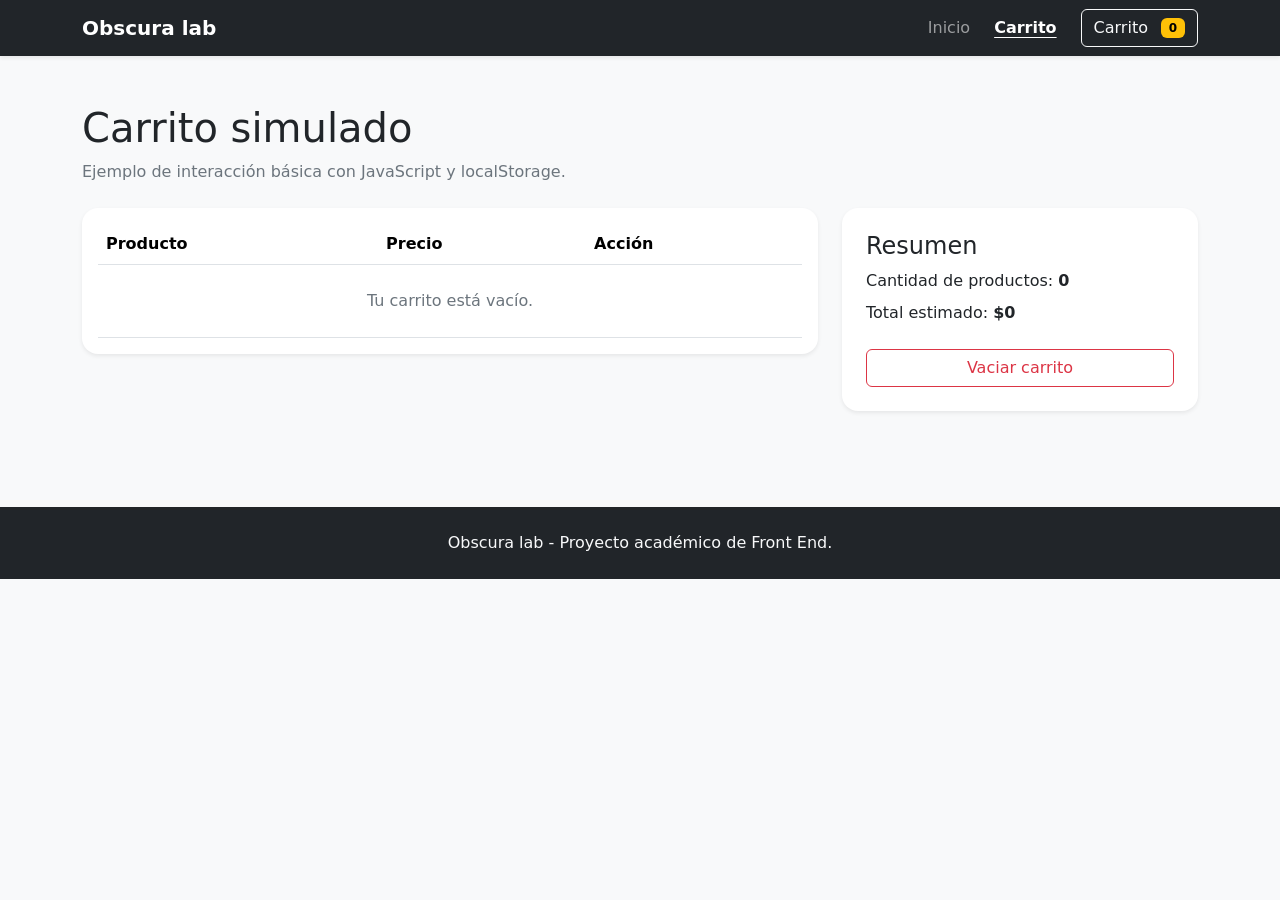
<file: carrito.html>
<!doctype html>
<html lang="es">
  <head>
    <meta charset="UTF-8" />
    <meta name="viewport" content="width=device-width, initial-scale=1.0" />
    <meta name="description" content="Carrito simulado de Obscura lab." />
    <title>Obscura lab | Carrito</title>
    <link
      href="https://cdn.jsdelivr.net/npm/bootstrap@5.3.3/dist/css/bootstrap.min.css"
      rel="stylesheet"
      integrity="sha384-QWTKZyjpPEjISv5WaRU9OFeRpok6YctnYmDr5pNlyT2bRjXh0JMhjY6hW+ALEwIH"
      crossorigin="anonymous"
    />
    <link rel="stylesheet" href="assets/css/styles.css" />
  </head>
  <body data-page="cart">
    <header>
      <nav
        class="navbar navbar-expand-lg bg-dark navbar-dark sticky-top shadow-sm"
        aria-label="Navegación principal"
      >
        <div class="container">
          <a class="navbar-brand fw-bold" href="index.html">Obscura lab</a>
          <button
            class="navbar-toggler"
            type="button"
            data-bs-toggle="collapse"
            data-bs-target="#menuPrincipal"
            aria-controls="menuPrincipal"
            aria-expanded="false"
            aria-label="Abrir menú de navegación"
          >
            <span class="navbar-toggler-icon"></span>
          </button>
          <div class="collapse navbar-collapse" id="menuPrincipal">
            <ul class="navbar-nav ms-auto align-items-lg-center gap-lg-2">
              <li class="nav-item">
                <a class="nav-link" href="index.html">Inicio</a>
              </li>
              <li class="nav-item">
                <a class="nav-link" href="carrito.html">Carrito</a>
              </li>
              <li class="nav-item ms-lg-2">
                <a
                  class="btn btn-outline-light position-relative"
                  href="carrito.html"
                >
                  Carrito
                  <span
                    id="cart-count"
                    class="badge text-bg-warning ms-2"
                    aria-live="polite"
                    >0</span
                  >
                </a>
              </li>
            </ul>
          </div>
        </div>
      </nav>
    </header>

    <main class="py-5">
      <div class="container">
        <section class="mb-4">
          <h1 class="mb-2">Carrito simulado</h1>
          <p class="text-secondary mb-0">
            Ejemplo de interacción básica con JavaScript y localStorage.
          </p>
        </section>

        <section class="row g-4">
          <div class="col-12 col-lg-8">
            <div class="table-responsive bg-white rounded-4 shadow-sm p-3">
              <table class="table align-middle mb-0">
                <thead>
                  <tr>
                    <th scope="col">Producto</th>
                    <th scope="col">Precio</th>
                    <th scope="col">Acción</th>
                  </tr>
                </thead>
                <tbody id="cart-items">
                  <!-- Filas cargadas con JavaScript -->
                </tbody>
              </table>
            </div>
          </div>

          <div class="col-12 col-lg-4">
            <aside class="bg-white rounded-4 shadow-sm p-4">
              <h2 class="h4">Resumen</h2>
              <p class="mb-2">
                Cantidad de productos: <strong id="cart-total-items">0</strong>
              </p>
              <p class="mb-4">
                Total estimado: <strong id="cart-total-price">$0</strong>
              </p>
              <button id="btn-clear-cart" class="btn btn-outline-danger w-100">
                Vaciar carrito
              </button>
            </aside>
          </div>
        </section>
      </div>
    </main>

    <footer class="bg-dark text-light py-4 mt-5">
      <div class="container text-center">
        <p class="mb-0">Obscura lab - Proyecto académico de Front End.</p>
      </div>
    </footer>

    <script
      src="https://cdn.jsdelivr.net/npm/bootstrap@5.3.3/dist/js/bootstrap.bundle.min.js"
      integrity="sha384-YvpcrYf0tY3lHB60NNkmXc5s9fDVZLESaAA55NDzOxhy9GkcIdslK1eN7N6jIeHz"
      crossorigin="anonymous"
    ></script>
    <script src="assets/js/app.js"></script>
  </body>
</html>
</file>
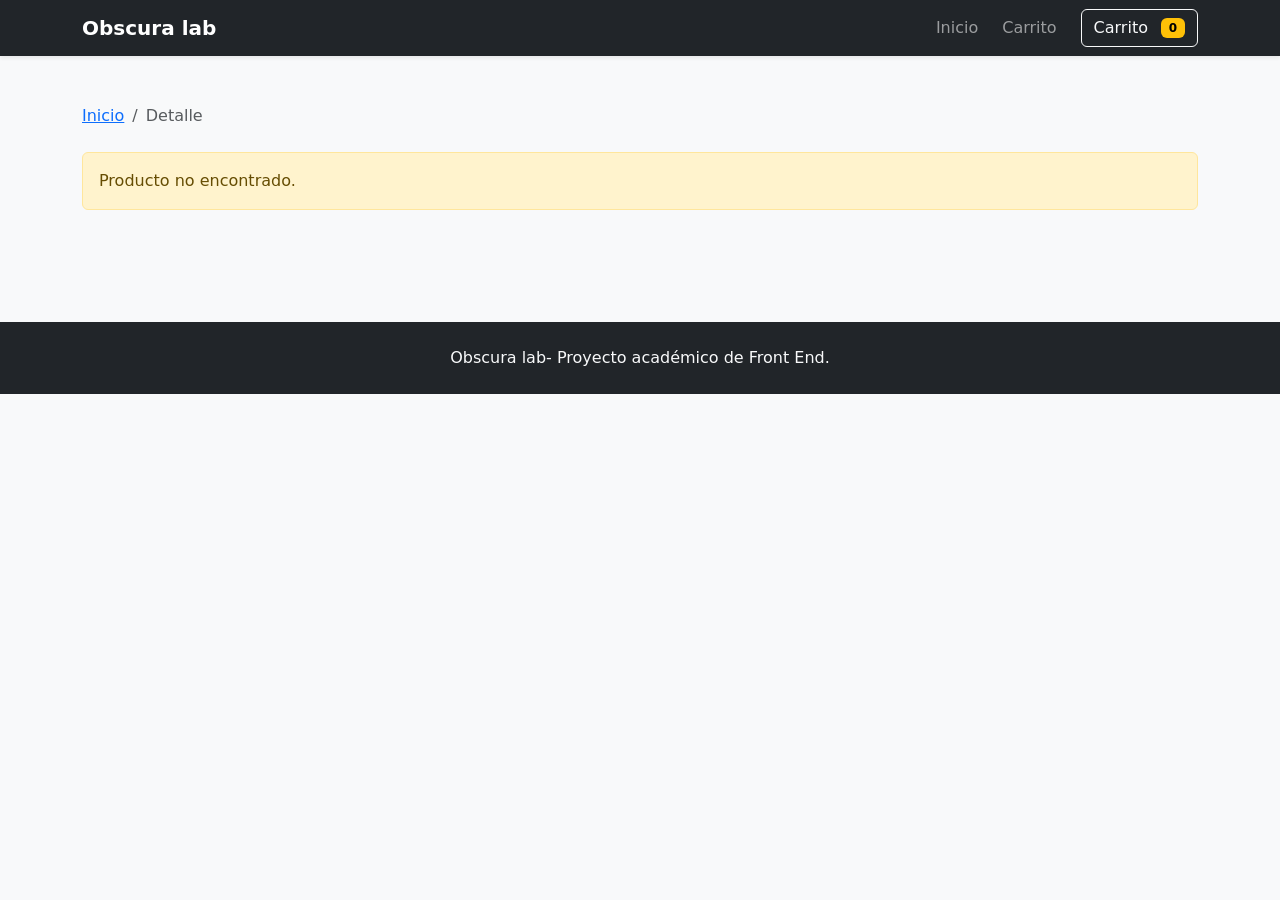
<file: detalle.html>
<!doctype html>
<html lang="es">
  <head>
    <meta charset="UTF-8" />
    <meta name="viewport" content="width=device-width, initial-scale=1.0" />
    <meta name="description" content="Detalle de producto de CosmoStore." />
    <title>Obscura lab | Detalle de producto</title>
    <link
      href="https://cdn.jsdelivr.net/npm/bootstrap@5.3.3/dist/css/bootstrap.min.css"
      rel="stylesheet"
      integrity="sha384-QWTKZyjpPEjISv5WaRU9OFeRpok6YctnYmDr5pNlyT2bRjXh0JMhjY6hW+ALEwIH"
      crossorigin="anonymous"
    />
    <link rel="stylesheet" href="assets/css/styles.css" />
  </head>
  <body data-page="detail">
    <header>
      <nav
        class="navbar navbar-expand-lg bg-dark navbar-dark sticky-top shadow-sm"
        aria-label="Navegación principal"
      >
        <div class="container">
          <a class="navbar-brand fw-bold" href="index.html">Obscura lab</a>
          <button
            class="navbar-toggler"
            type="button"
            data-bs-toggle="collapse"
            data-bs-target="#menuPrincipal"
            aria-controls="menuPrincipal"
            aria-expanded="false"
            aria-label="Abrir menú de navegación"
          >
            <span class="navbar-toggler-icon"></span>
          </button>
          <div class="collapse navbar-collapse" id="menuPrincipal">
            <ul class="navbar-nav ms-auto align-items-lg-center gap-lg-2">
              <li class="nav-item">
                <a class="nav-link" href="index.html">Inicio</a>
              </li>
              <li class="nav-item">
                <a class="nav-link" href="carrito.html">Carrito</a>
              </li>
              <li class="nav-item ms-lg-2">
                <a
                  class="btn btn-outline-light position-relative"
                  href="carrito.html"
                >
                  Carrito
                  <span
                    id="cart-count"
                    class="badge text-bg-warning ms-2"
                    aria-live="polite"
                    >0</span
                  >
                </a>
              </li>
            </ul>
          </div>
        </div>
      </nav>
    </header>

    <main class="py-5">
      <div class="container">
        <nav aria-label="breadcrumb" class="mb-4">
          <ol class="breadcrumb">
            <li class="breadcrumb-item"><a href="index.html">Inicio</a></li>
            <li class="breadcrumb-item active" aria-current="page">Detalle</li>
          </ol>
        </nav>

        <section id="product-detail" class="row g-4 align-items-start">
          <!-- El detalle se renderiza con JavaScript según el parámetro de la URL -->
        </section>
      </div>
    </main>

    <footer class="bg-dark text-light py-4 mt-5">
      <div class="container text-center">
        <p class="mb-0">Obscura lab- Proyecto académico de Front End.</p>
      </div>
    </footer>

    <script
      src="https://cdn.jsdelivr.net/npm/bootstrap@5.3.3/dist/js/bootstrap.bundle.min.js"
      integrity="sha384-YvpcrYf0tY3lHB60NNkmXc5s9fDVZLESaAA55NDzOxhy9GkcIdslK1eN7N6jIeHz"
      crossorigin="anonymous"
    ></script>
    <script src="assets/js/app.js"></script>
  </body>
</html>
</file>
<file: assets/css/styles.css>
/* =========================================================
   styles.css
   Hoja de estilos propia del proyecto.
   Se utiliza para personalizar Bootstrap sin reemplazarlo.
   Buenas prácticas aplicadas:
   - variables CSS para colores reutilizables
   - nombres claros
   - bloques ordenados de lo general a lo específico
   - foco visible para accesibilidad mínima
   ========================================================= */

:root {
  --color-fondo: #f8f9fa;
  --color-superficie: #ffffff;
  --color-primario: #0d6efd;
  --color-texto: #212529;
  --color-borde: #dee2e6;
}

/* Reset mínimo de presentación */
body {
  background-color: var(--color-fondo);
  color: var(--color-texto);
}

/* Asegura una altura visual agradable para la tarjeta del hero */
.hero-card {
  border: 1px solid var(--color-borde);
}

/* Mejora visual para las cards del catálogo */
.product-card {
  height: 100%;
  transition:
    transform 0.2s ease,
    box-shadow 0.2s ease;
}

.product-card:hover {
  transform: translateY(-4px);
  box-shadow: 0 0.75rem 1.5rem rgba(0, 0, 0, 0.08);
}

/* Contenedor de imagen con tamaño consistente */
.product-image {
  width: 100%;
  aspect-ratio: 4 / 3;
  object-fit: cover;
  border-bottom: 1px solid var(--color-borde);
}

/* Imagen de detalle */
.detail-image {
  width: 100%;
  border-radius: 1rem;
  object-fit: cover;
}

/* Accesibilidad: foco visible para teclado */
a:focus-visible,
button:focus-visible {
  outline: 3px solid #ffc107;
  outline-offset: 2px;
}

/* Marca visual de página activa en navbar */
.nav-link.active {
  font-weight: 700;
  text-decoration: underline;
  text-underline-offset: 0.25rem;
}

/* Ajustes para pantallas pequeñas, coherentes con enfoque mobile-first */
@media (max-width: 420px) {
  .display-5 {
    font-size: 2rem;
  }
}
</file>
